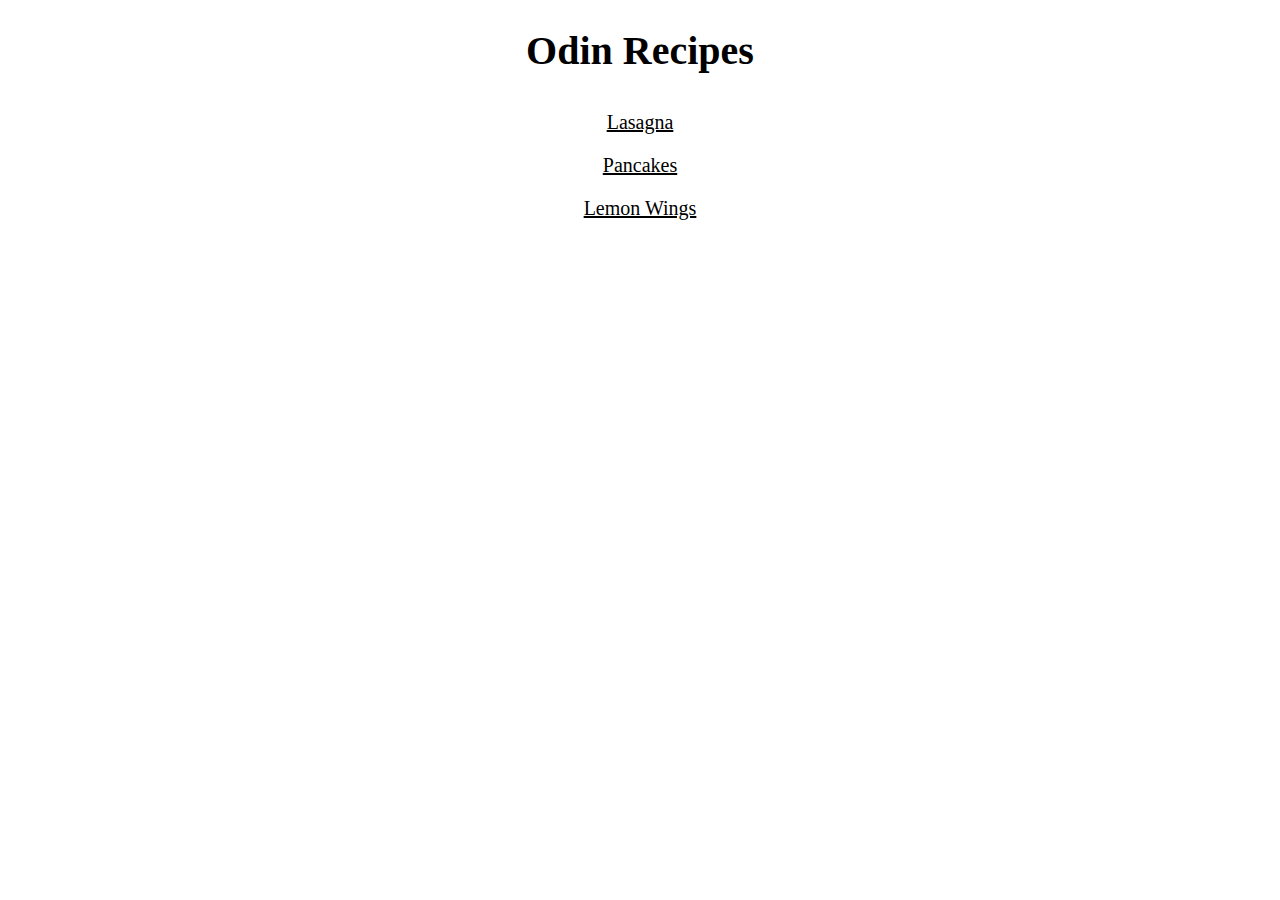
<file: index.html>
<!DOCTYPE html>
<html>
    <head>
     <title>Odin Recipes</title>   
     <link rel="stylesheet" href="styles.css">
    </head>
    <body>

            <h1>Odin Recipes</h1>
            <div class="container">
                <a href="./recipes/lasagna.html">Lasagna</a> 
                <a href="./recipes/pancakes.html">Pancakes</a>
                <a href="./recipes/lemon_wings.html">Lemon Wings</a>
            </div>
    </body>
</html>
</file>
<file: styles.css>
.container{
    display: flex;
    flex-direction: column;
    justify-content: center;
    align-items: center;
}

h1{
    text-align: center;
    font-size: 40px;
}
h3{
    color: green;
    margin: 0;
}

p{
    color: maroon;
}

h4{
    font-size: 25px;
    margin: 0;
}

a{
    margin: 10px;
    color: black;
    font-size: 20px;
}
</file>
